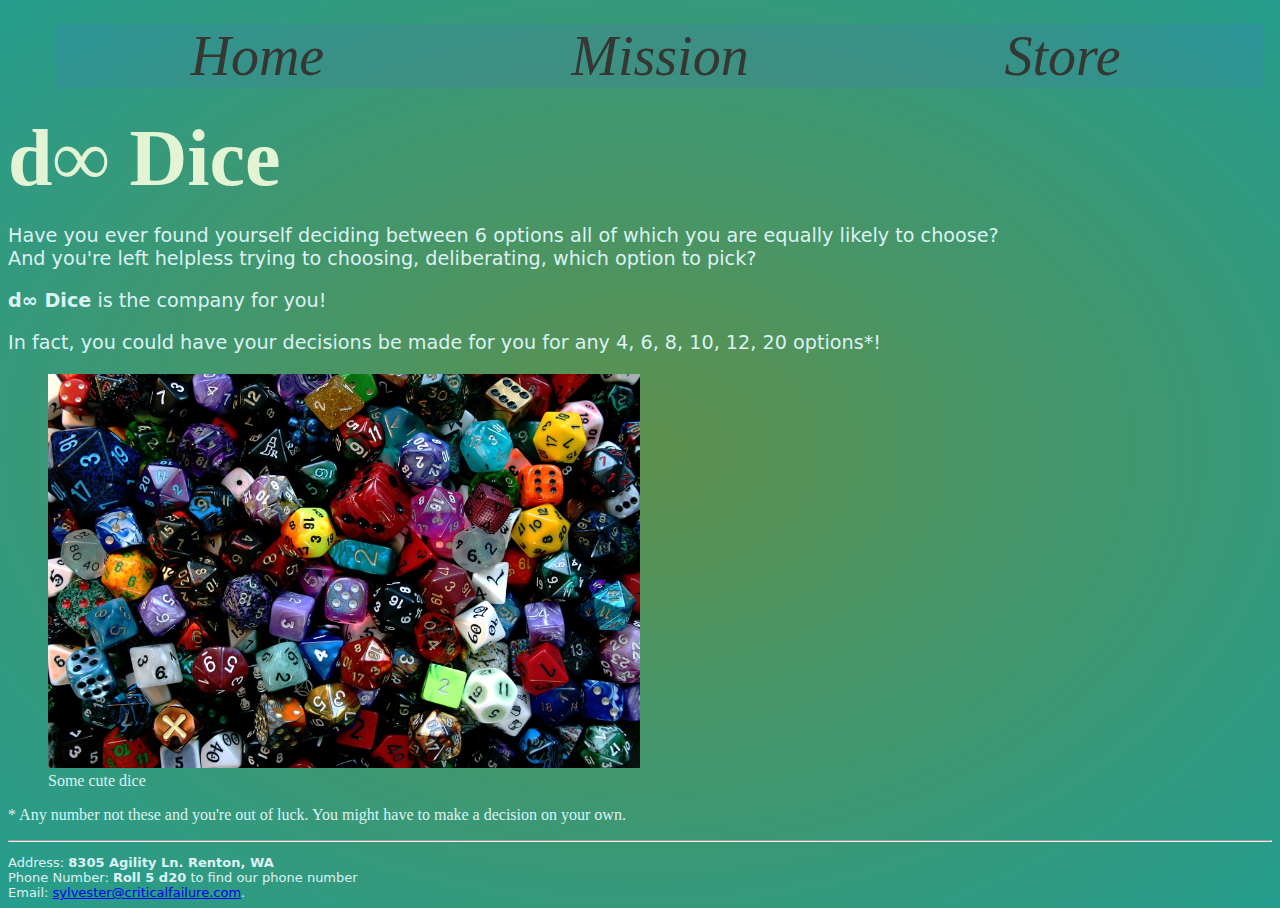
<file: index.html>
<!DOCTYPE html>
<html>
<head lang="en">
    <meta charset="UTF-8">
    <title>d&infin;</title>

    <link rel="stylesheet" type="text/css" href="css/main.css">
</head>

<iframe src="navbar.html" id="embednav"></iframe>
<body class="backgrounded">

    <div id="index">

        <h1>d&infin; Dice</h1>
        <p>Have you ever found yourself deciding between 6 options all of which you are equally likely to choose?<br>
            And you're left helpless trying to choosing, deliberating, which option to pick? <br></p>
        <p id="salesstrong"><strong>d&infin; Dice</strong> is the company for you!</p>
        <p>In fact, you could have your decisions be made for you for any 4, 6, 8, 10, 12, 20 options*!</p>

        <figure>
            <img src="assets/images/Dice.jpg" />
            <figcaption class="centerText">Some cute dice</figcaption>
        </figure>

    </div>
    <p>* Any number not these and you're out of luck. You might have to make a decision on your own.</p>
</body>
<hr>
<footer>
    <p>Address: <strong>8305 Agility Ln. Renton, WA</strong> <br/>
        Phone Number: <strong>Roll 5 d20</strong> to find our phone number <br/>
    Email: <a href="mailto:sylvester@criticalfailure.com">
        sylvester@criticalfailure.com</a>.</p>
</footer>
</html>
</file>
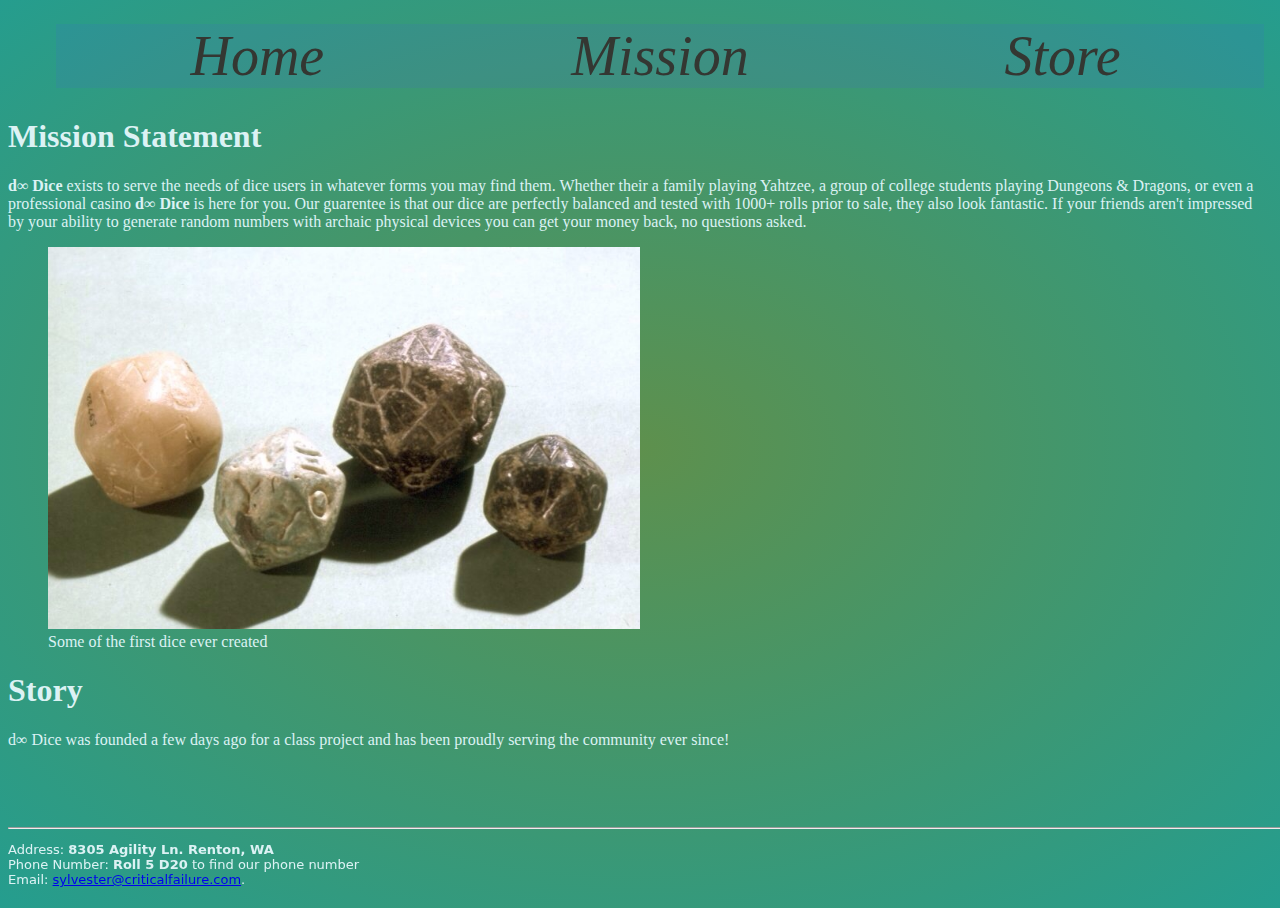
<file: Mission.html>
<!DOCTYPE html>
<html lang="en">
<head>
    <meta charset="UTF-8">
    <title>Mission</title>
    <link rel="stylesheet" type="text/css" href="css/main.css">
</head>
<body class="backgrounded">
    <iframe src="navbar.html" id="embednav"></iframe>
    <div id="mission">
        <h1>Mission Statement</h1>
        <p><strong>d&infin; Dice</strong> exists to serve the needs of dice users in whatever forms you may find them.
        Whether their a family playing Yahtzee, a group of college students playing Dungeons & Dragons,
        or even a professional casino <strong>d&infin; Dice</strong> is here for you. Our guarentee is that our dice are
        perfectly balanced and tested with 1000+ rolls prior to sale, they also look fantastic. If your
        friends aren't impressed by your ability to generate random numbers with archaic physical devices
        you can get your money back, no questions asked.</p>
        <figure>
            <img src="assets/images/EgyptDice.jpg" />
            <figcaption class="centerText">Some of the first dice ever created</figcaption>
        </figure>
        <h1>Story</h1>
        <p>d&infin; Dice was founded a few days ago for a class project and has been proudly serving the community ever since!</p>
    </div>

    <div class="siteFooter">
        <hr>

        <footer>
            <p>Address: <strong>8305 Agility Ln. Renton, WA</strong> <br/>
                Phone Number: <strong>Roll 5 D20</strong> to find our phone number <br/>
                Email: <a href="mailto:sylvester@criticalfailure.com">
                    sylvester@criticalfailure.com</a>.</p>
        </footer>
    </div>
</body>

</html>
</file>
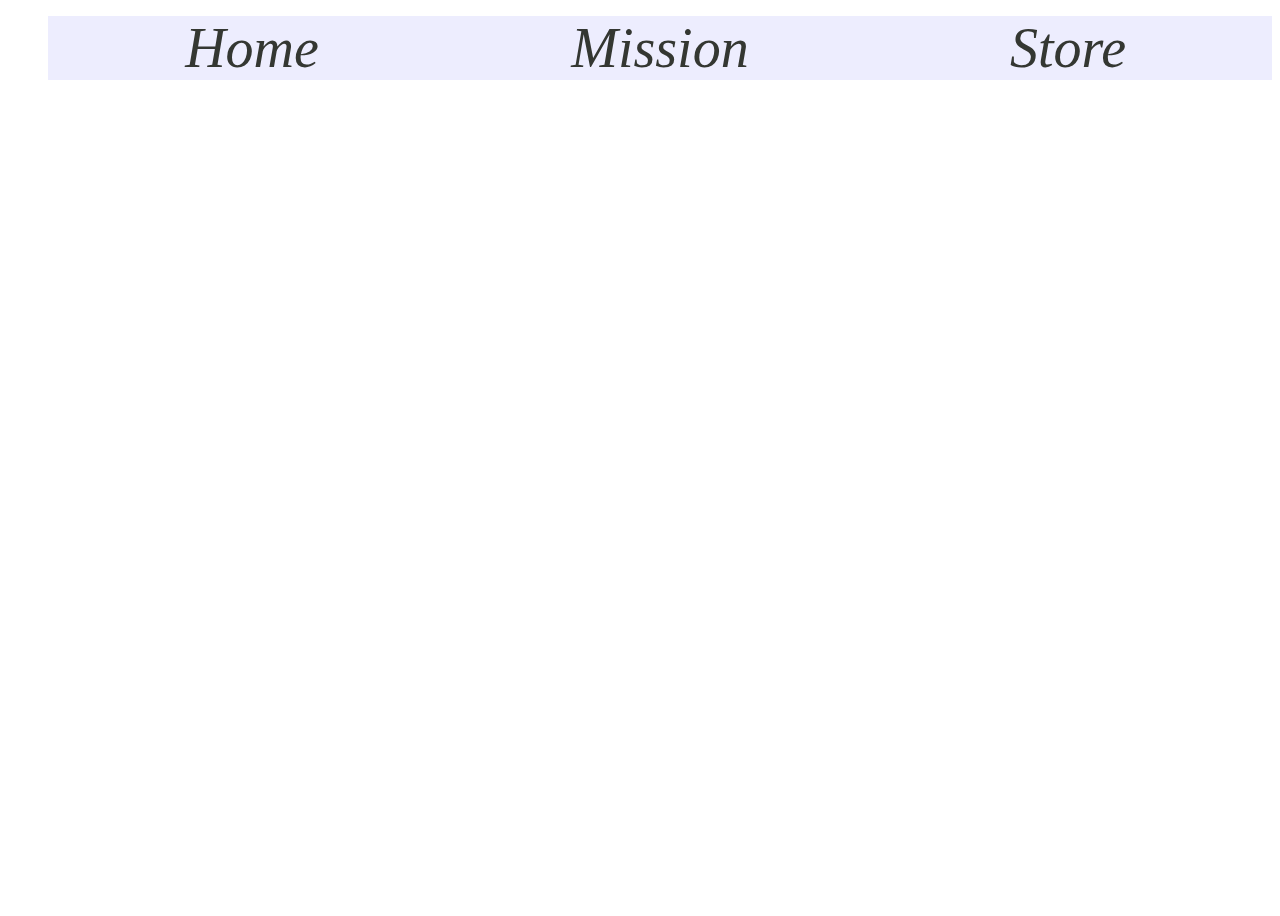
<file: navbar.html>
<!DOCTYPE html>
<html lang="en">
<head>
    <meta charset="UTF-8">
    <link rel="stylesheet" type="text/css" href="css/main.css">
    <base target="_parent" /> <!-- This is so that clicking on links in the iframe refer to the parent target -->
</head>

<div id="navbar">

    <ul id="listnavbar">
        <li><a href="index.html">
            Home
        </a></li>
        <li><a href="Mission.html">
            Mission
        </a></li>
        <li><a href="Store.html">
            Store
        </a></li>
    </ul>
</div>

</html>
</file>
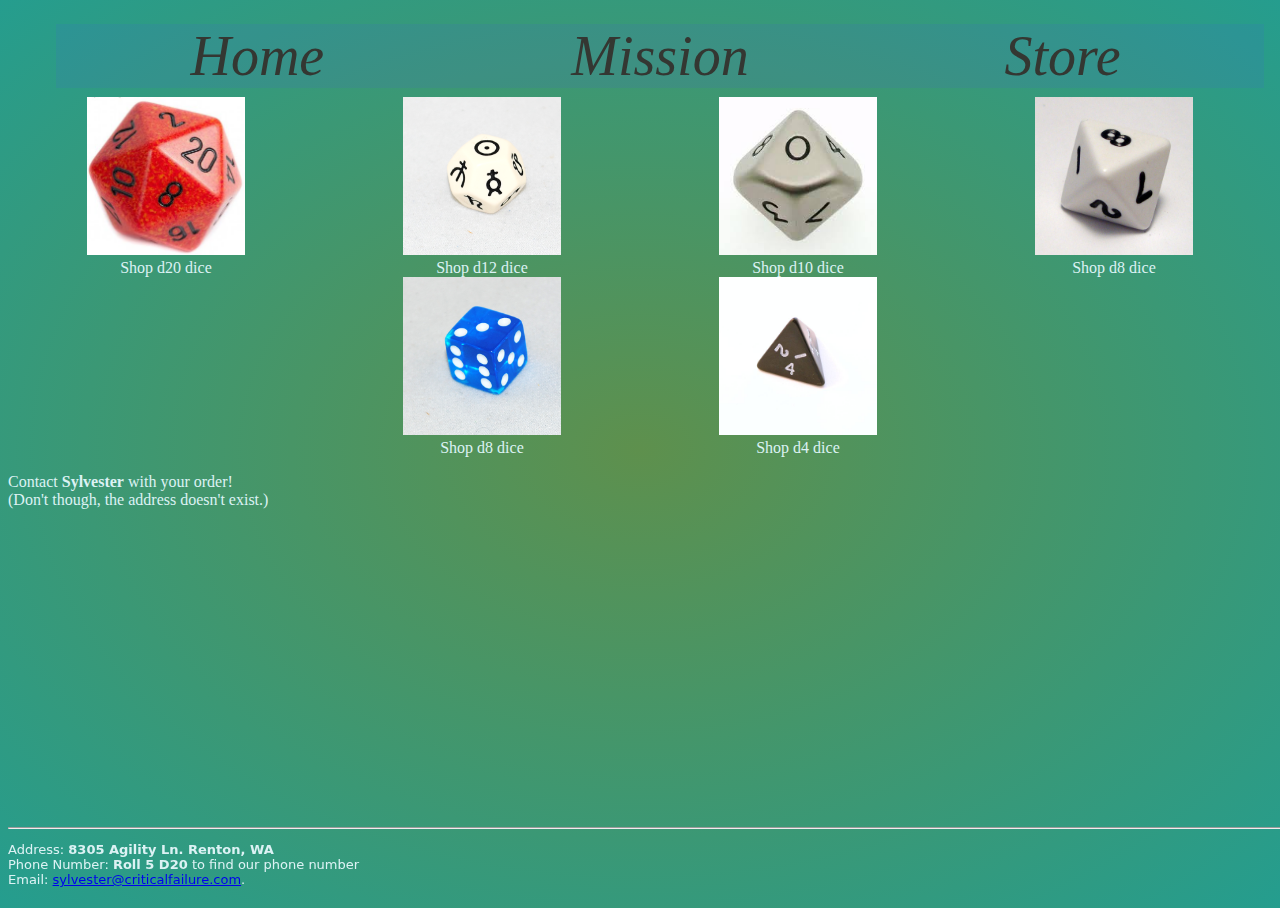
<file: Store.html>
<!DOCTYPE html>
<html lang="en">
<head>
    <meta charset="UTF-8">
    <title>Store</title>
    <link rel="stylesheet" type="text/css" href="css/main.css">
</head>

<iframe src="navbar.html" id="embednav"></iframe>

<body class="backgrounded">
    <div id="store">
        <figure class="storeItem">
            <img src="assets/images/d20.jpg" />
            <figcaption>Shop d20 dice</figcaption>
        </figure>
        <figure class="storeItem">
            <img src="assets/images/d12.png" />
            <figcaption>Shop d12 dice</figcaption>
        </figure>
        <figure class="storeItem">
            <img src="assets/images/d10.jpg" />
            <figcaption>Shop d10 dice</figcaption>
        </figure>
        <figure class="storeItem">
            <img src="assets/images/d8.jpg"/>
            <figcaption>Shop d8 dice</figcaption>
        </figure>
        <figure class="storeItem">
            <img src="assets/images/d6.png" />
            <figcaption>Shop d8 dice</figcaption>
        </figure>
        <figure class="storeItem">
            <img src="assets/images/d4.jpg" />
            <figcaption>Shop d4 dice</figcaption>
        </figure>
        <div style="clear: both;"></div>

        <p>Contact <strong>Sylvester</strong> with your order!<br>
            (Don't though, the address doesn't exist.)
        </p>
    </div>

    <div class="siteFooter">
    <hr>

    <footer>
        <p>Address: <strong>8305 Agility Ln. Renton, WA</strong> <br/>
            Phone Number: <strong>Roll 5 D20</strong> to find our phone number <br/>
            Email: <a href="mailto:sylvester@criticalfailure.com">
                sylvester@criticalfailure.com</a>.</p>
    </footer>
    </div>

</body>

</html>
</file>
<file: css/main.css>
/* ####################################################### */
/* GLOBAL STYLES                                           */
/* ####################################################### */


img {
    width: 50%;
}

body {
    min-height: 100%;
}

.backgrounded {
    background:radial-gradient(#5e904d,#259d8e);
    color: #dcf2f4;
}

footer p {
    font-size: small;
    font-family: "DejaVu Sans", "Lucida Console", "Verdana";
}


/* ####################################################### */
/* INDEX.HTML                                              */
/* ####################################################### */

figure {
 overflow: hidden;
}

.storeItem:after {
    content: ".";
    visibility: hidden;
    display: block;
    height: 0;
    clear: both;
}

.storeItem {
    width: 25%;
    text-align: center;
    border: 0;
    margin: 0;
    float: left;
    position: relative;
    overflow: hidden;
}

#index h1 {
    font-size: 500%;
    -webkit-margin-before: 16px;/*Removes whitespace around header*/
    -webkit-margin-after: 20px;/*Removes whitespace around header*/
    font-family: "Cambria";
    color: #e2f4d4;
}

#index p {
    font-size: larger;
    font-family: "DejaVu Sans", "Lucida Console", "Verdana";
}

#index div {
    clear: both; /*Removed whitespace above navbar*/
}

/* ####################################################### */
/* NAVBAR                                                  */
/* ####################################################### */

#listnavbar li {
    float: left;
    text-align: center;
    display: block;
    width: 33.3333333333333333333333%;
    font-size: 350%;
}

#listnavbar a {
    text-decoration: none;
    font-family: "Lucida Sans Unicode", "Lucida Console", "Verdana";
    font-style: oblique;
    background-color: rgba(79, 74, 246, 0.1);
    display: block;
    color: #343732;
}

#listnavbar a:hover {
    background-color: rgba(227, 231, 248, 0.11);
}

#listnavbar a:active {
    background-color: rgba(25, 25, 116, 0.18);
}

#embednav {
    width: 100%;
    height: 85px;
    border-width: 0; /*Removes border from navbar*/
}

.siteFooter {
    display: block;
    width: 100%;
    position: fixed;
    bottom: 0px;
}

html {
    height: 100%;
    margin: 0;
    padding: 0;
}
</file>
